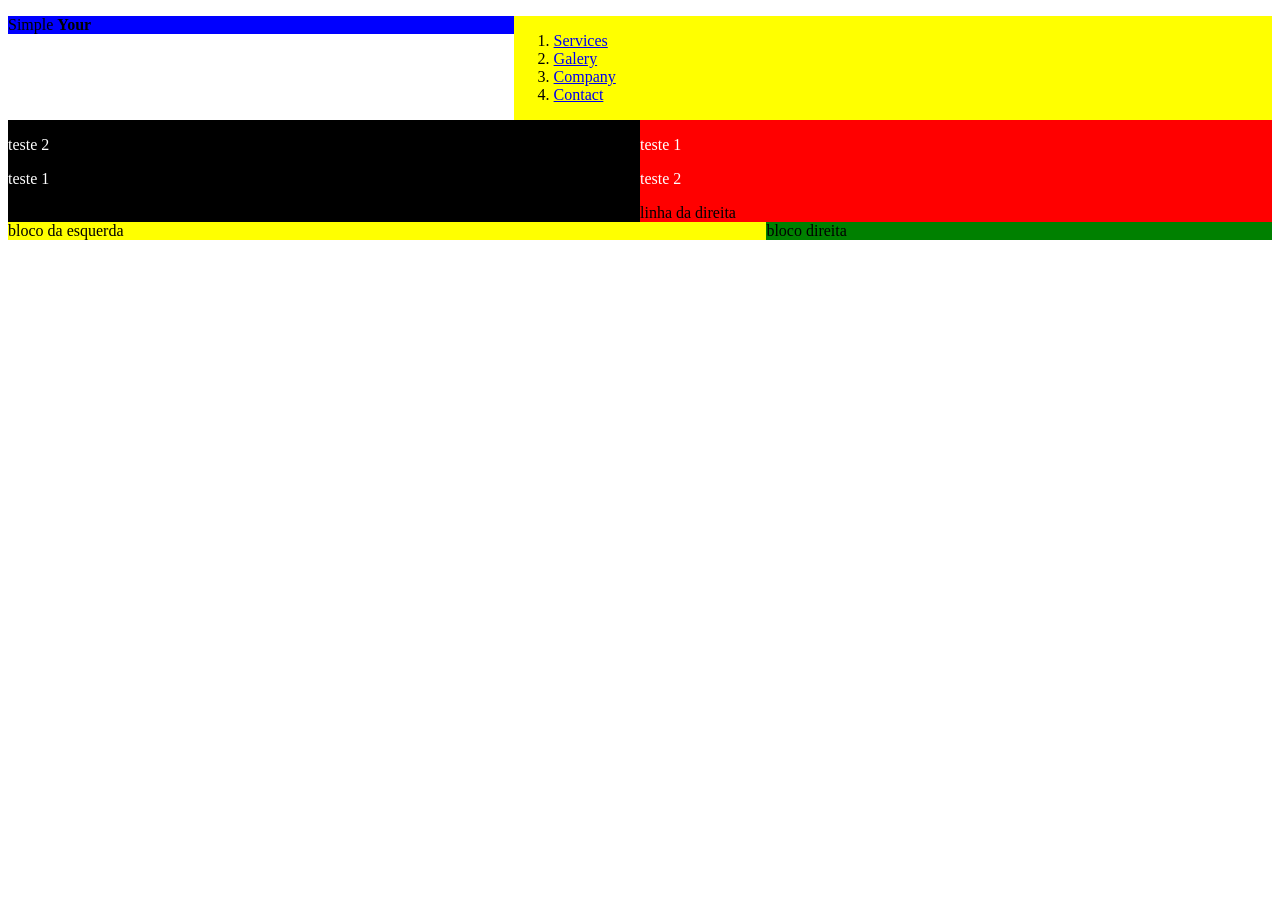
<file: index.html>
<!DOCTYPE html>
<html lang="pt-br">

<head>
    <title>Meu Primeiro Documento HTML</title>
    <meta charset="utf-8" />
    <link rel="stylesheet" href="css/main.css" />
</head>

<body>
    <!-- representação da minha linha do topo 1º linha-->
    <div class="topo">
        <div class="row-topo">
            <div class="w-40">
                <div class="bg-logomarca">
                    <span>Simple</span>
                    <strong>Your</strong>
                </div>
            </div>
            <div class="w-60">
                <ol>
                    <li><a href="services.html">Services</a></li>
                    <li><a href="galery.html">Galery</a></li>
                    <li><a href="company.html">Company</a></li>
                    <li><a href="contact.html">Contact</a></li>
                </ol>
            </div>
        </div>
    </div>
    <!-- representação da minha segunda linha -->
    <div class="img-destaque">
        <div class="esquerda">
            <!-- Meu paragráfo <p> -->
            <p>teste 2</p>
            <p>teste 1</p>
            linha da esquerda
        </div>
        <div class="direita">
            <p>teste 1</p>
            <p>teste 2</p>
            linha da direita
        </div>
    </div>

    <!-- Representação da 3º linha  -->
    <div class="conteudo">
        <!-- blocos filho da linha -->
        <div class="w-60">
            bloco da esquerda
        </div>
        <!-- blocos filho da linha -->
        <div class="w-40">
            bloco direita
        </div>
    </div>
    <!-- Representação da minha 4º linha -->
    <div class="rodape">
        <div class="coluna">
            <ul>
                <li>item 1</li>
                <li>item 2</li>
                <li>item 3</li>
            </ul>
        </div>
        <div class="coluna">
            <ul>
                <li>item 1</li>
                <li>item 2</li>
                <li>item 3</li>
            </ul>
        </div>
        <div class="coluna">
            <ul>
                <li>item 1</li>
                <li>item 2</li>
                <li>item 3</li>
            </ul>
        </div>
        <div class="coluna">
            <ul>
                <li>item 1</li>
                <li>item 2</li>
                <li>item 3</li>
            </ul>
        </div>
        <div class="coluna">
            <ul>
                <li>item 1</li>
                <li>item 2</li>
                <li>item 3</li>
            </ul>
        </div>
    </div>
</body>

</html>
</file>
<file: css/main.css>
/* regras pertencentes ao 1º (primeira) linha */
.topo{
    background-color: lawngreen;
}

.row-topo{

}
/* regras pertencentes ao 2º (segundo) linha */
.esquerda, .direita{
    width: 50%;
    float: left;
}

.esquerda p, .direita p{
    color: white;
}

.img-destaque .esquerda{
    background-color: black;
}

.img-destaque .direita{
    background-color: red;
}
/* regras pertencentes ao 3º (terceiro) linha */
.w-60{
    width: 60%;
    float: left;
    background-color: yellow;
}

.w-40{
    width: 40%;
    float: left;
    background-color: green;
}
/* regras pertencentes ao 4º (quarto) linha */
.rodape{
    color: #FFF;
}

.row-topo .w-40{
    background-color: blue!important;
}
</file>
